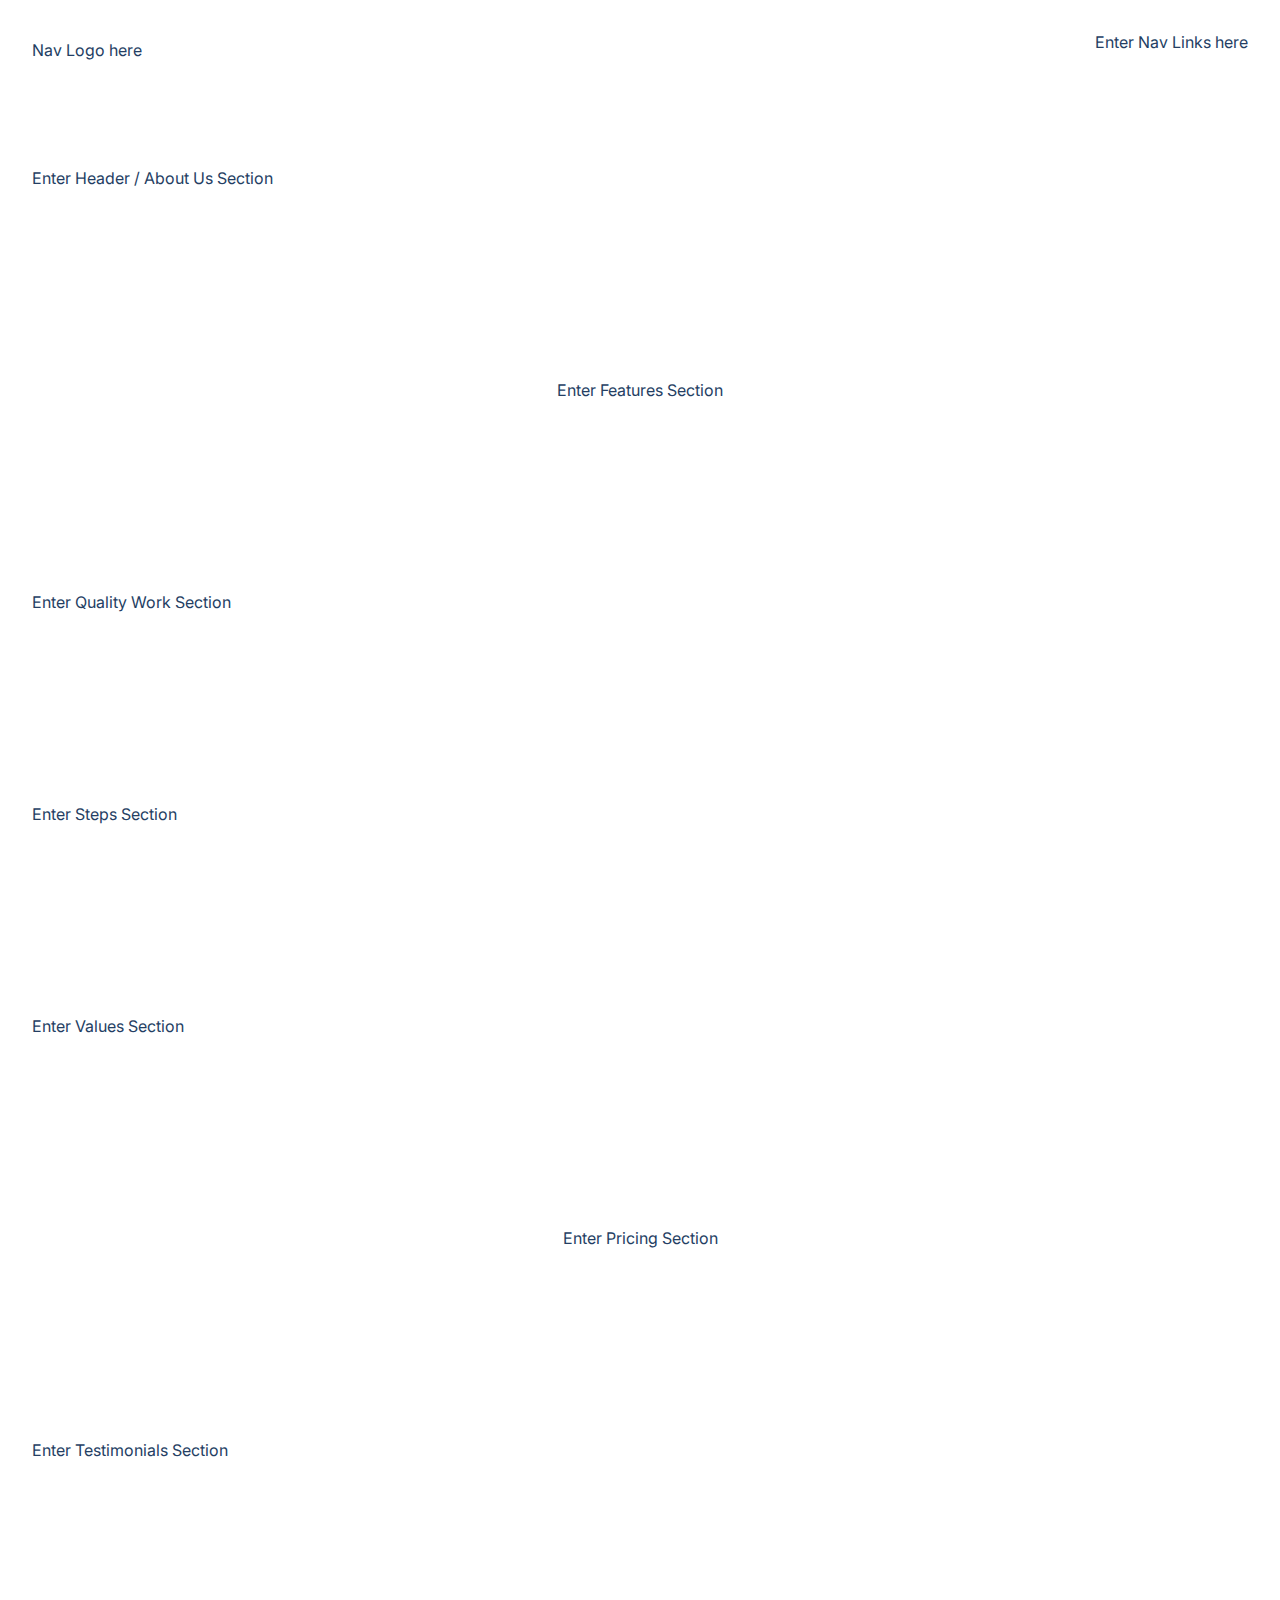
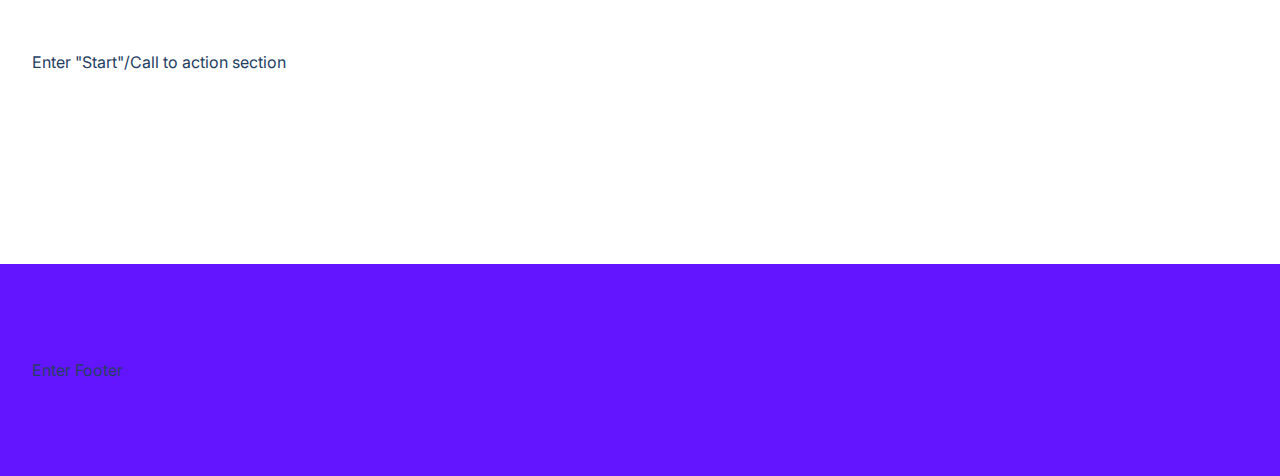
<file: index.html>
<!DOCTYPE html>
<html lang="en">

<head>
    <meta charset="UTF-8">
    <meta http-equiv="X-UA-Compatible" content="IE=edge">
    <meta name="viewport" content="width=device-width, initial-scale=1.0">
    <title>Document</title>
    <link rel="stylesheet" href="style.css">
    <link rel="stylesheet" href="https://pro.fontawesome.com/releases/v5.10.0/css/all.css"
        integrity="sha384-AYmEC3Yw5cVb3ZcuHtOA93w35dYTsvhLPVnYs9eStHfGJvOvKxVfELGroGkvsg+p" crossorigin="anonymous" />
    <script src="script.js"></script>
</head>

<body>
    <section id="landing">
        <nav>
            <div class="row nav__row">
                <div class="nav__logo">
                <!--  -->Nav Logo here<!--  -->
                </div>
                <!--  -->Enter Nav Links here<!--  -->
                <button class="btn__menu" onclick="openMenu()">
                    <svg xmlns="http://www.w3.org/2000/svg" width="24" height="24" viewBox="0 0 24 24" fill="none"
                        stroke="currentColor" stroke-width="2" stroke-linecap="round" stroke-linejoin="round"
                        class="btn__menu--svg">
                        <line x1="3" y1="12" x2="21" y2="12"></line>
                        <line x1="3" y1="6" x2="21" y2="6"></line>
                        <line x1="3" y1="18" x2="21" y2="18"></line>
                    </svg>
                </button>
            </div>
        </nav>
        <div class="modal">
            <button class="btn__menu btn__menu--close" onclick="closeMenu()">
                <svg xmlns="http://www.w3.org/2000/svg" width="24" height="24" viewBox="0 0 24 24" fill="none"
                    stroke="currentColor" stroke-width="2" stroke-linecap="round" stroke-linejoin="round"
                    class="light___StyledCloseIcon-lj69nl-14 fASujC">
                    <line x1="18" y1="6" x2="6" y2="18"></line>
                    <line x1="6" y1="6" x2="18" y2="18"></line>
                </svg>
            </button>
            <div class="modal__links">
                <a class="modal__link">About</a>
                <a class="modal__link">Blog</a>
                <a class="modal__link">Pricing</a>
                <a class="modal__link">Contact Us</a>
                <a class="modal__link">Login</a>
                <a class="modal__link modal__link--primary">Sign Up</a>
            </div>
        </div>
        <header>
            <div class="container">
                <div class="row">
                    <!--  -->Enter Header / About Us Section<!--  -->
            </div>
        </header>
    </section>
    <main>
        <section id="features">
            <div class="container">
                <div class="row__narrow">
                    <!--  -->Enter Features Section<!--  -->
                </div>
            </div>
        </section>
        <section id="quality">
            <div class="container">
                <div class="row">
                    <!--  -->Enter Quality Work Section<!--  -->
                </div>
            </div>
        </section>
        <section id="steps">
            <div class="container">
                <div class="row">
                    <!--  -->Enter Steps Section<!--  -->
                </div>
            </div>
        </section>
        <section id="values">
            <div class="container">
                <div class="row">
                    <!--  -->Enter Values Section<!--  -->
                </div>
            </div>
        </section>
        <section id="pricing">
            <div class="container">
                <div class="row">
                    <!--  -->Enter Pricing Section<!--  -->
                </div>
            </div>
        </section>
        <section id="testimonials">
            <div class="container">
                <div class="row">
                    <!--  -->Enter Testimonials Section<!--  -->
                </div>
            </div>
        </section>
        <section id="start">
            <div class="container">
                <div class="row">
                    <!--  -->Enter "Start"/Call to action section<!--  -->
                </div>
            </div>
        </section>
    </main>
    <footer>
        <div class="row footer__row">
            <!--  -->Enter Footer<!--  -->
        </div>
    </footer>
</body>

</html>
</file>
<file: style.css>
@import url('https://fonts.googleapis.com/css2?family=Inter:wght@100;200;300;400;500;600;700;800;900&display=swap');

* {
    margin: 0;
    padding: 0;
    box-sizing: border-box;
    font-family: 'Inter', system-ui;
    color: #243e63;
}

body {
    max-width: 100vw;
    overflow-x: hidden;
}

.row {
    width: 100%;
    max-width: 1280px;
    margin: 0 auto;
}

.row__narrow {
    width: 100%;
    max-width: 1024px;
    margin: 0 auto;
}

.container {
    padding: 96px 0;
}

.purple {
    color: #6415ff;
}

section {
    padding: 0 32px;
}

main {
    margin-bottom: 96px;
}


/* 

NAVBAR ↓

*/


nav {
    display: flex;
    padding-top: 32px;
}

.nav__row {
    display: flex;
    justify-content: space-between;
}

.nav__logo {
    display: flex;
    align-items: center;
    margin: 8px 0;
    padding-bottom: 4px;
}


.btn__menu {
    display: none;
    background: transparent;
    border: none;
    transition: all 300ms ease;
}

.btn__menu--svg:hover {
    filter: invert(26%) sepia(94%) saturate(7476%) hue-rotate(261deg) brightness(94%) contrast(115%);
}

.modal {
    position: fixed;
    top: 0;
    left: 0;
    right: 0;
    height: 378px;
    margin: 24px 16px;
    padding: 32px;
    background-color: #fff;
    border: 1px solid rgb(229, 231, 235);
    border-radius: 8px;
    z-index: 4;
    visibility: hidden;
    opacity: 0;
    transform: translateX(300%);
    transition: all 300ms ease;
}

.modal__links {
    width: 100%;
    height: 100%;
    display: flex;
    flex-direction: column;
    align-items: center;
}

.modal__link {
    color: #1a202c;
    font-size: 18px;
    font-weight: 600;
    line-height: 1.5;
    margin: 8px 0;
    padding-bottom: 4px;
    border-bottom: 2px solid transparent;
}

.modal__link--primary {
    color: #f7fafc;
    padding: 12px 32px;
    background: #6415ff;
    border-radius: 500px;
    border: none;
}

.menu--open .modal {
    visibility: visible;
    opacity: 1;
    transform: translateX(0);
}

.btn__menu--close {
    position: fixed;
    top: 24px;
    right: 18px;
}


/* 

HEADER / ABOUT US ↓

*/


header .row {
    display: flex;
    align-items: center;
    justify-content: space-between;
}


/* 

FEATURES ↓

*/


#features {
    position: relative;
}

#features .row__narrow {
    display: flex;
    flex-direction: column;
    align-items: center;
}


/* 

QUALITY WORK ↓

*/


#quality .row {
    display: flex;
    justify-content: space-between;
    align-items: center;
}


/* 

STEPS ↓

*/


#steps .row {
    display: flex;
    justify-content: space-between;
    align-items: center;
}


/* 

VALUES ↓

*/

#values .row {
    display: flex;
    justify-content: space-between;
    align-items: center;
}


/*

PRICING ↓

*/


#pricing .row {
    display: flex;
    flex-direction: column;
    align-items: center;
}

/* 

TESTIMONIALS ↓

*/


#testimonials .row {
    display: flex;
}


/* 

START / CALL TO ACTION ↓

*/



#start .row {
    position: relative;
    overflow: hidden;
}


/* 

FOOTER ↓

*/


footer {
    padding: 96px 32px;
    background-color: rgb(100, 21, 255);
    margin-bottom: -32px;
    position: relative;
    overflow: hidden;
}


/* 

MOBILE RESPONSIVENESS ↓

*/


@media(max-width: 1280px) {
    header .row {
        align-items: flex-end;
    }
}

@media (max-width: 1024px) {

    .btn__menu {
        display: block;
    }
    header .row {
        flex-direction: column;
        align-items: center;
    }
    footer {
        padding: 80px 32px;
    }
}

@media(max-width: 768px) {
    #quality .row,
    #values .row {
        flex-direction: column-reverse;
    }
    #steps .row,
    #testimonials .row {
        flex-direction: column;
        align-items: center;
    }
    #pricing .row {
        margin-top: 40px;
    }
}

@media(max-width: 640px) {
    .container {
        padding: 80px 0;
    }
    .nav__logo {
        margin: 8px 0;
        padding-bottom: 4px;
    }
    main {
        margin-bottom: 80px;
    }
}
</file>
